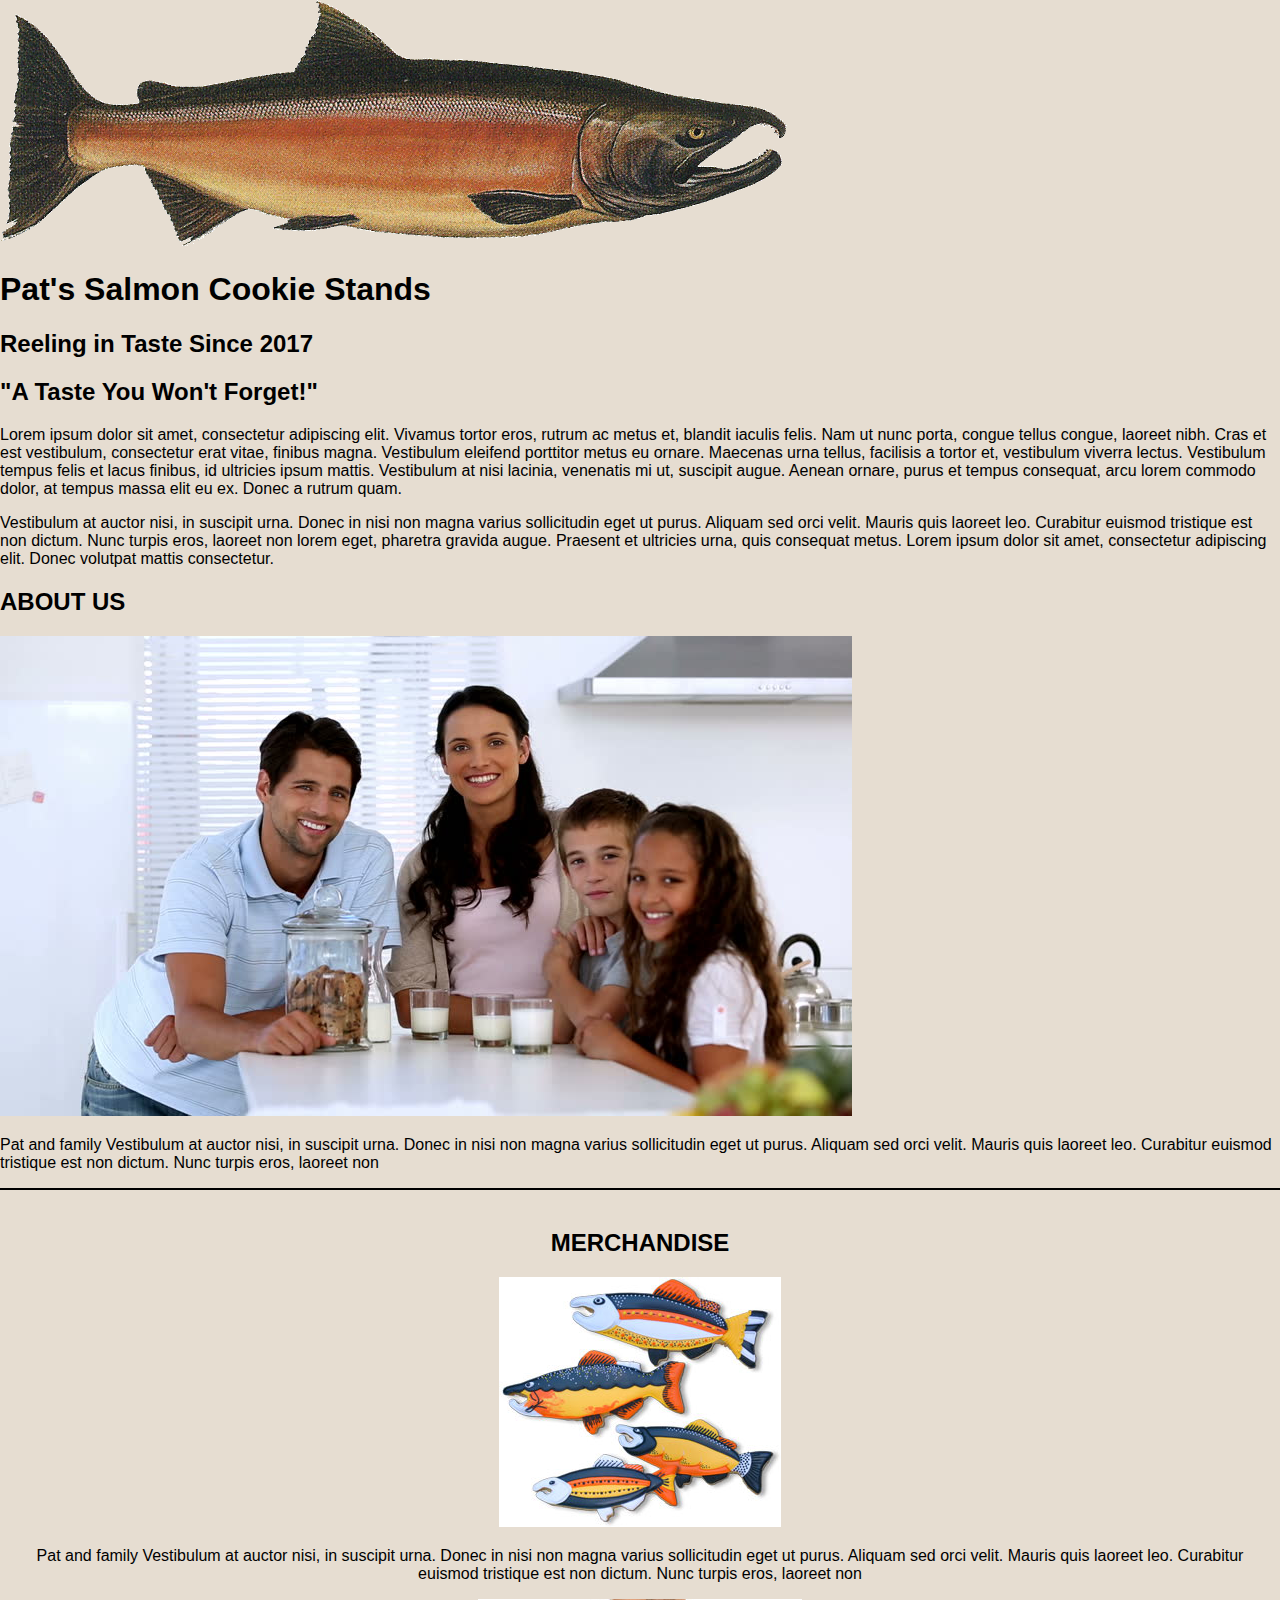
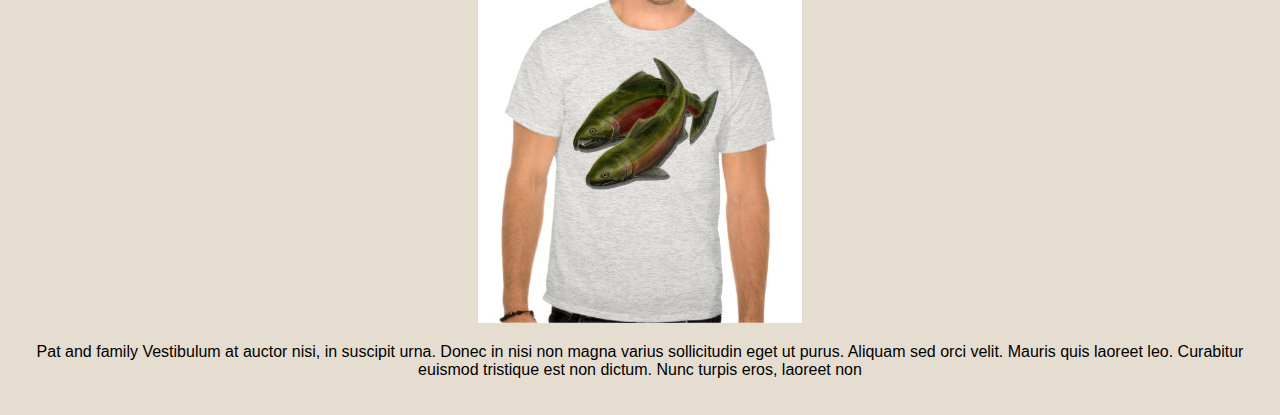
<file: html/index.html>
<!DOCTYPE html>
<html>
<head>
  <title>Pat's Salmon Cookie Stands</title>
  <link rel='stylesheet' type='text/css' href='../styles/styles.css'>
  <link href="https://fonts.googleapis.com/css?family=Playfair+Display|Shrikhand" rel="stylesheet">
</head>
<body>
  <header>
    <img id='salmonPic' src="../assets/salmon.png" alt="a salmon">
    <h1>Pat's Salmon Cookie Stands</h1>
    <h2>Reeling in Taste Since 2017</h2>
  </header>
  <main>
    <h2>"A Taste You Won't Forget!"</h2>
    <p>Lorem ipsum dolor sit amet, consectetur adipiscing elit. Vivamus tortor eros,
      rutrum ac metus et, blandit iaculis felis. Nam ut nunc porta, congue tellus
      congue, laoreet nibh. Cras et est vestibulum, consectetur erat vitae, finibus
      magna. Vestibulum eleifend porttitor metus eu ornare. Maecenas urna tellus,
      facilisis a tortor et, vestibulum viverra lectus. Vestibulum tempus felis et
      lacus finibus, id ultricies ipsum mattis. Vestibulum at nisi lacinia, venenatis
      mi ut, suscipit augue. Aenean ornare, purus et tempus consequat, arcu lorem
      commodo dolor, at tempus massa elit eu ex. Donec a rutrum quam.</p>

    <p>Vestibulum at auctor nisi, in suscipit urna. Donec in nisi non magna varius
      sollicitudin eget ut purus. Aliquam sed orci velit. Mauris quis laoreet leo.
      Curabitur euismod tristique est non dictum. Nunc turpis eros, laoreet non
      lorem eget, pharetra gravida augue. Praesent et ultricies urna, quis consequat
      metus. Lorem ipsum dolor sit amet, consectetur adipiscing elit. Donec volutpat
      mattis consectetur.</p>
      <h2>ABOUT US</h2>
      <img src="../assets/family.jpg" alt="A smiling family">
      <p>Pat and family Vestibulum at auctor nisi, in suscipit urna. Donec in nisi non magna varius
        sollicitudin eget ut purus. Aliquam sed orci velit. Mauris quis laoreet leo.
        Curabitur euismod tristique est non dictum. Nunc turpis eros, laoreet non</p>
      <div class="images">
        <h2>MERCHANDISE</h2>
        <div id="fishSchool">
          <img src="../assets/fishies.jpg" alt="A school of fish">
          <p>Pat and family Vestibulum at auctor nisi, in suscipit urna. Donec in nisi non magna varius
            sollicitudin eget ut purus. Aliquam sed orci velit. Mauris quis laoreet leo.
            Curabitur euismod tristique est non dictum. Nunc turpis eros, laoreet non</p>
        </div>
        <div id='fishShirt'>
          <img src="../assets/shirt.jpg" alt='A shirt with a fish on it'>
          <p>Pat and family Vestibulum at auctor nisi, in suscipit urna. Donec in nisi non magna varius
            sollicitudin eget ut purus. Aliquam sed orci velit. Mauris quis laoreet leo.
            Curabitur euismod tristique est non dictum. Nunc turpis eros, laoreet non</p>
        </div>
      </div>
    <main>
</body>
<footer></footer>
</html>
</file>
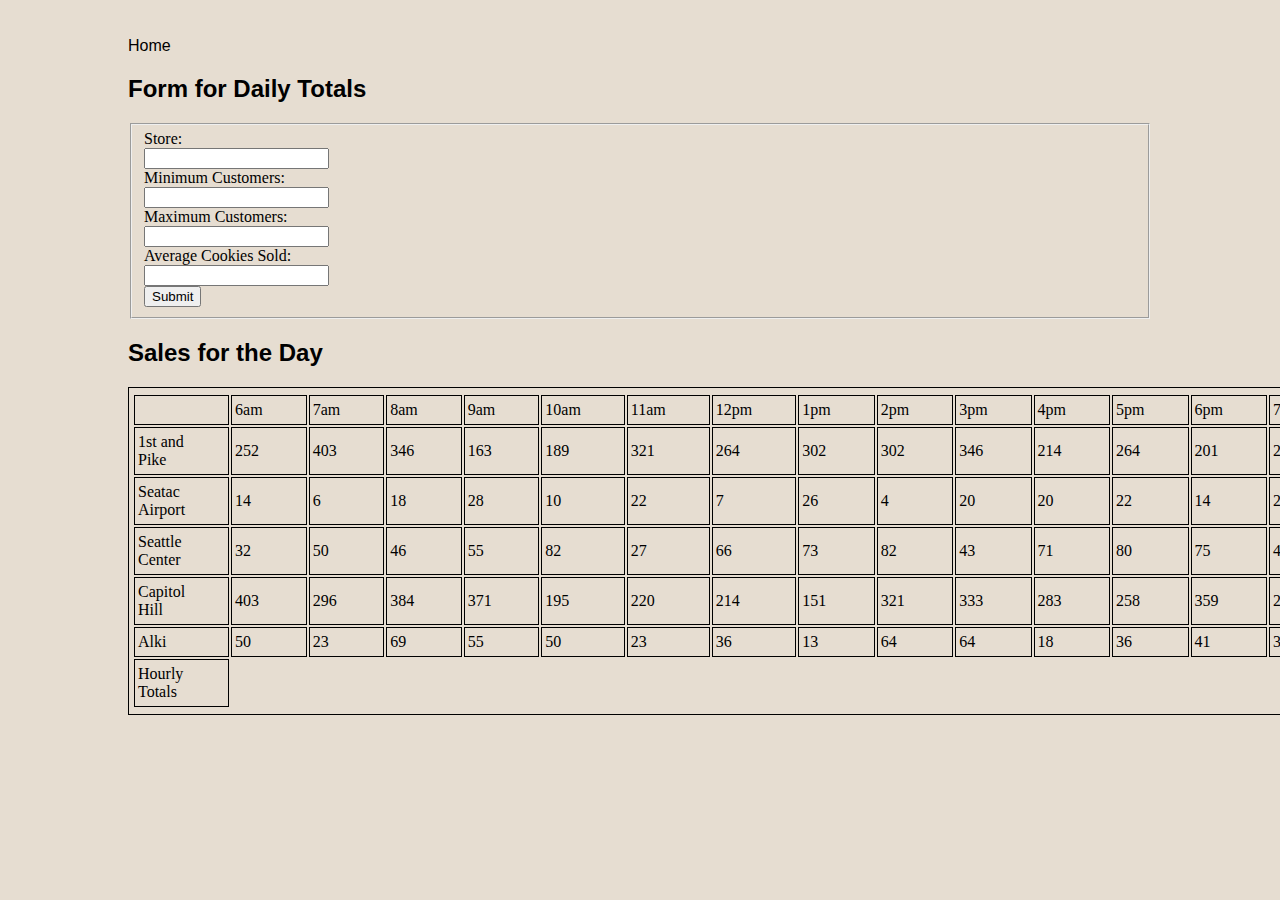
<file: sales.html>
<!DOCTYPE html>
<html>
<head>
  <title>Pat's Salmon Cookie Stands</title>
  <link rel='stylesheet' type='text/css' href='styles/tableStyle.css'>
  <link rel='stylesheet' type='text/css' href='styles/styles.css'>
</head>
<body>
  <main class="container">
    <a href="index.html"><p>Home</p></a>
    <h2>Form for Daily Totals</h2>
  <fieldset id="main-fieldset">
    <form id="main-form">
      <label>Store:</label>
      <br>
      <input type="text" name="storeName"><br>
      <label>Minimum Customers:</label>
      <br>
      <input type="number" name="minCust"><br>
      <label>Maximum Customers:</label>
      <br>
      <input type="number" name="maxCust"><br>
      <label>Average Cookies Sold:</label>
        <br>
        <input type="number" name="avgCookiesPerSale"><br>
      <button type="submit">Submit</button>
    </form>
  </fieldset>
  <h2>Sales for the Day</h2>
  <table id='data'>
  </table>
</main>
</body>
<script src="scripts/scripts.js"></script>
<footer></footer>
</html>
</file>
<file: styles/styles.css>
*{
  box-sizing: border-box;
}

body{
  margin:0;
  padding: 0;
  background-color: rgb(230, 221, 209);
}

.container{
  margin:2.3rem auto 0 auto;
  width:80%;
  border-radius: 15px 15px 0 0;
}

/*h1, h2, p {
  color:white;
}*/

h1, h2{
  font-family: 'Raleway', sans-serif;
}

p, li{
  font-family: 'Quicksand', sans-serif;
}

/*NAVIGATION*/
nav {
  border-top: 1px solid black;
  border-bottom: 1px solid black;
  padding: 10px 0 10px 0;
}

nav ul{
  text-decoration: none;
  text-align: center;
}

nav ul li{
  display: inline;
  margin: 0 2.7rem;
}

a{
  text-decoration: none;
  color: inherit;
}

/*HEADER*/
.screen h1{
  margin-top:0;
  text-transform: uppercase;
}

/*BODY*/
.about, .merch{
  margin: 10px;
}

.about h2,
.merch h2{
  vertical-align: top;
  display: inline-block;
  font-size: 2rem;
  width: 50%;
}

.about p,
.merch p{
  width: 49%;
  display: inline-block;
}

/*IMAGE COLLECTION*/
.images{
  border-top: 2.5px solid black;
  padding: 20px;
  text-align: center;
}

.images img{
    display: inline-block;
}

/*//Opaque / price box on hover*/
.gloss{
  display: inline-block;
}

.contact{
  border-top: 1px solid black;
  margin-top: 10px;
}

.resize{
  height: 300px;
  width: 300px;
}

/*FOOTER*/
#copyright{
  position: absolute;
  width: 100%;
  background-color: rgb(23, 23, 23);
  text-align: center;
  color: white;
  padding: 2rem;
}
</file>
<file: styles/tableStyle.css>
table, td{
  border: 1px solid black;
  padding: 5px 43px 5px 3px;
}

table, td{
  text-align: left;
}
</file>
